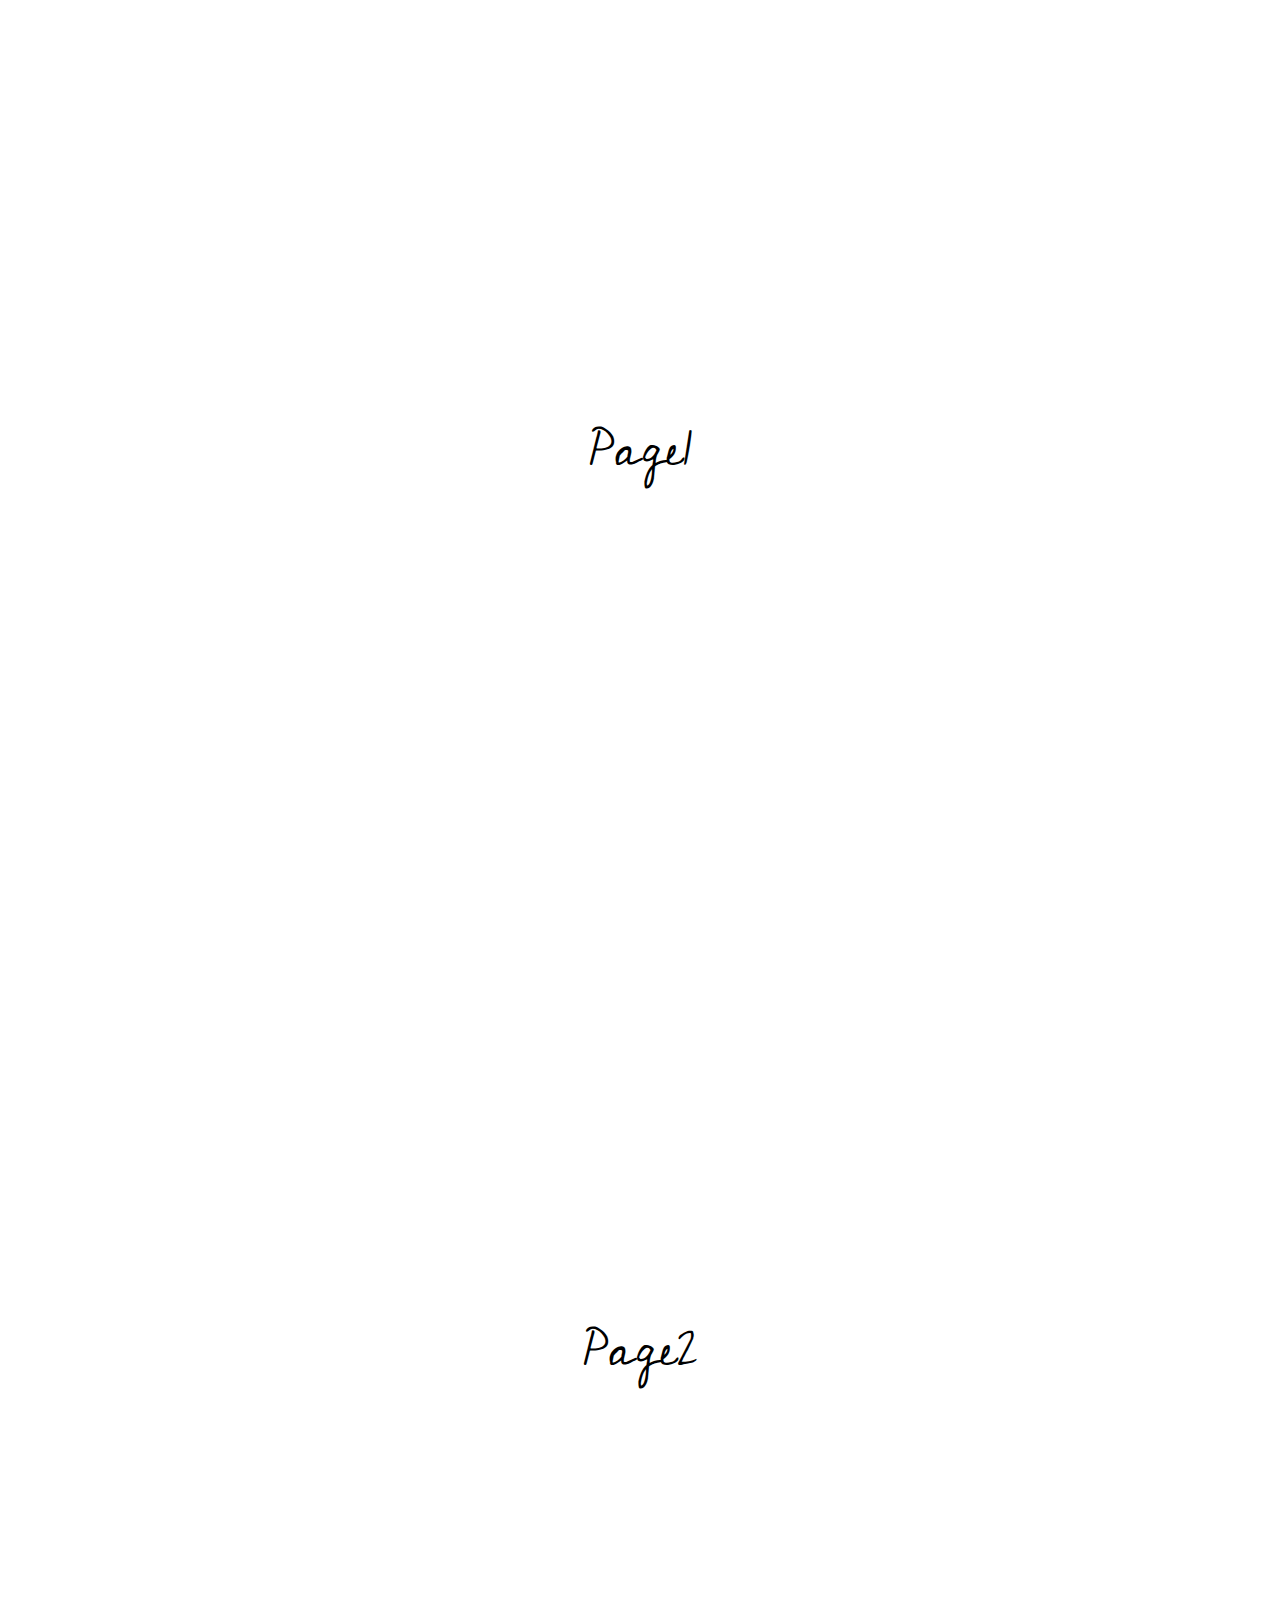
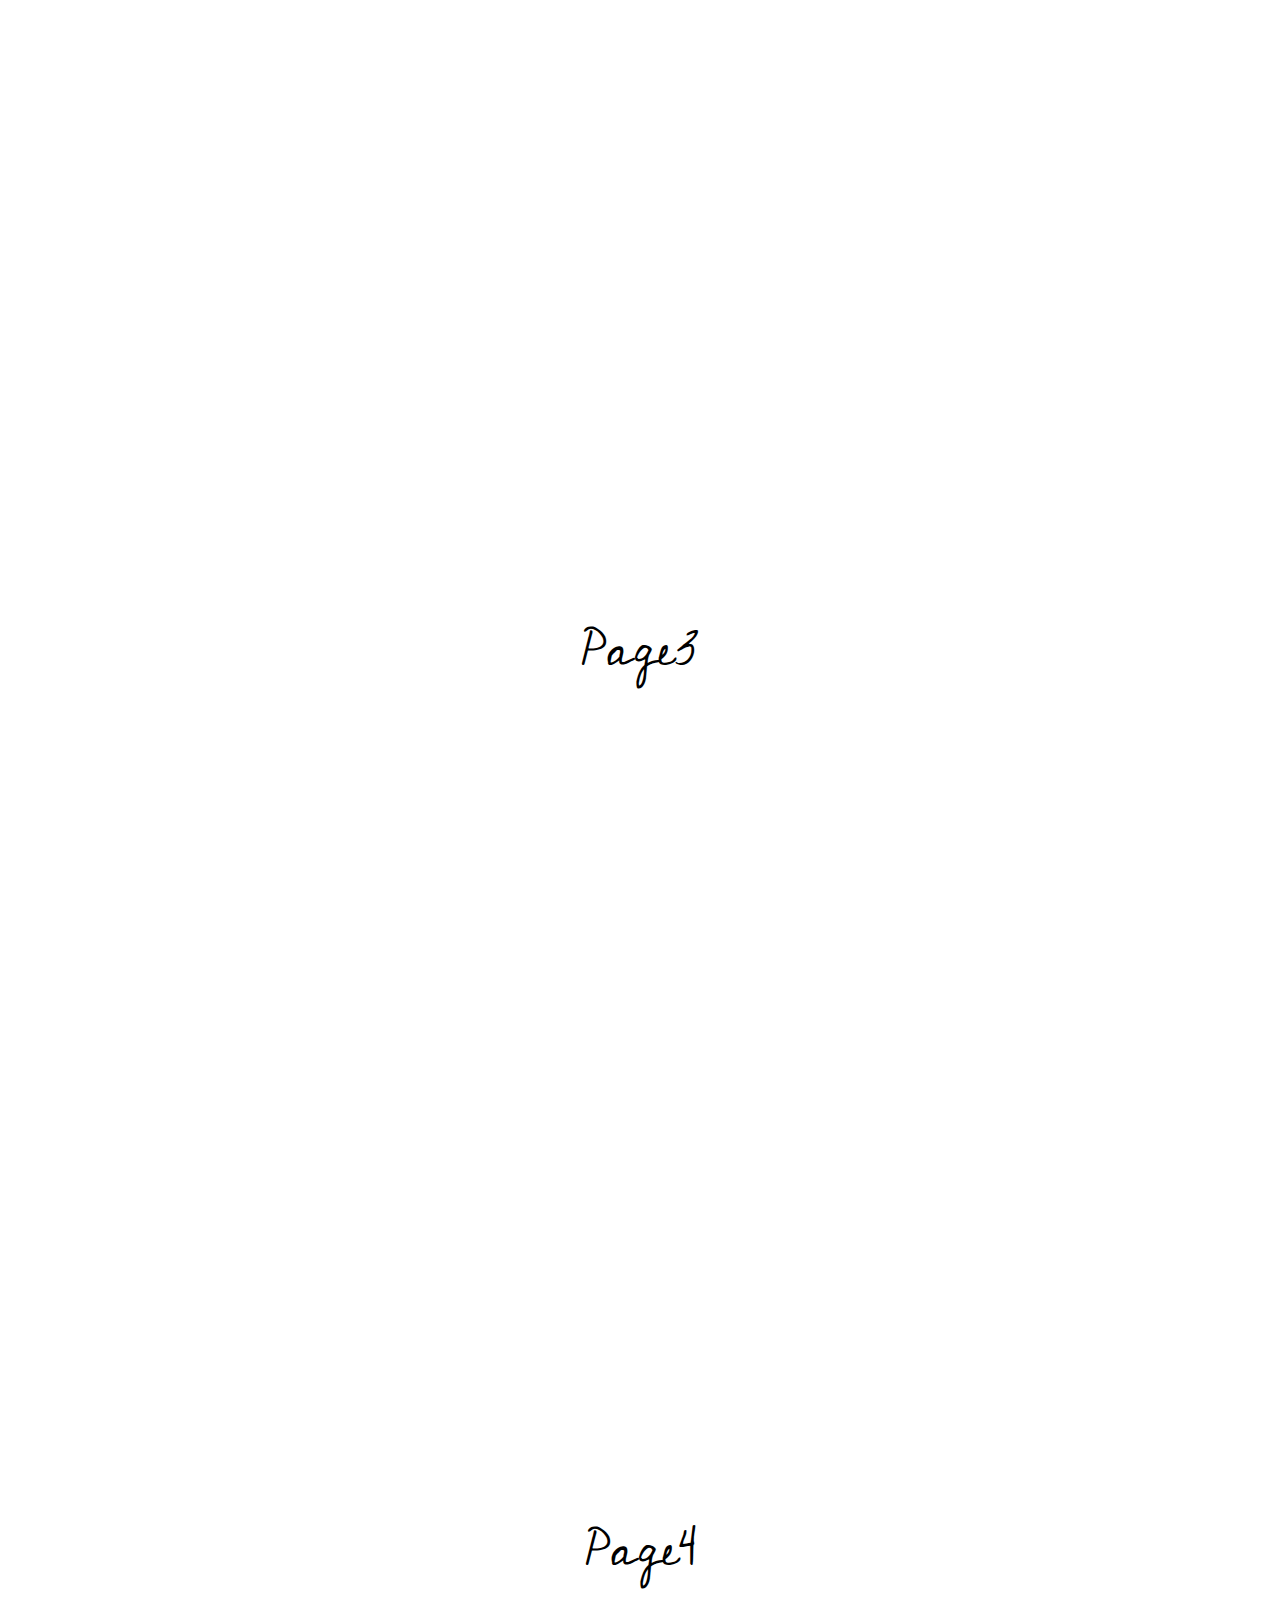
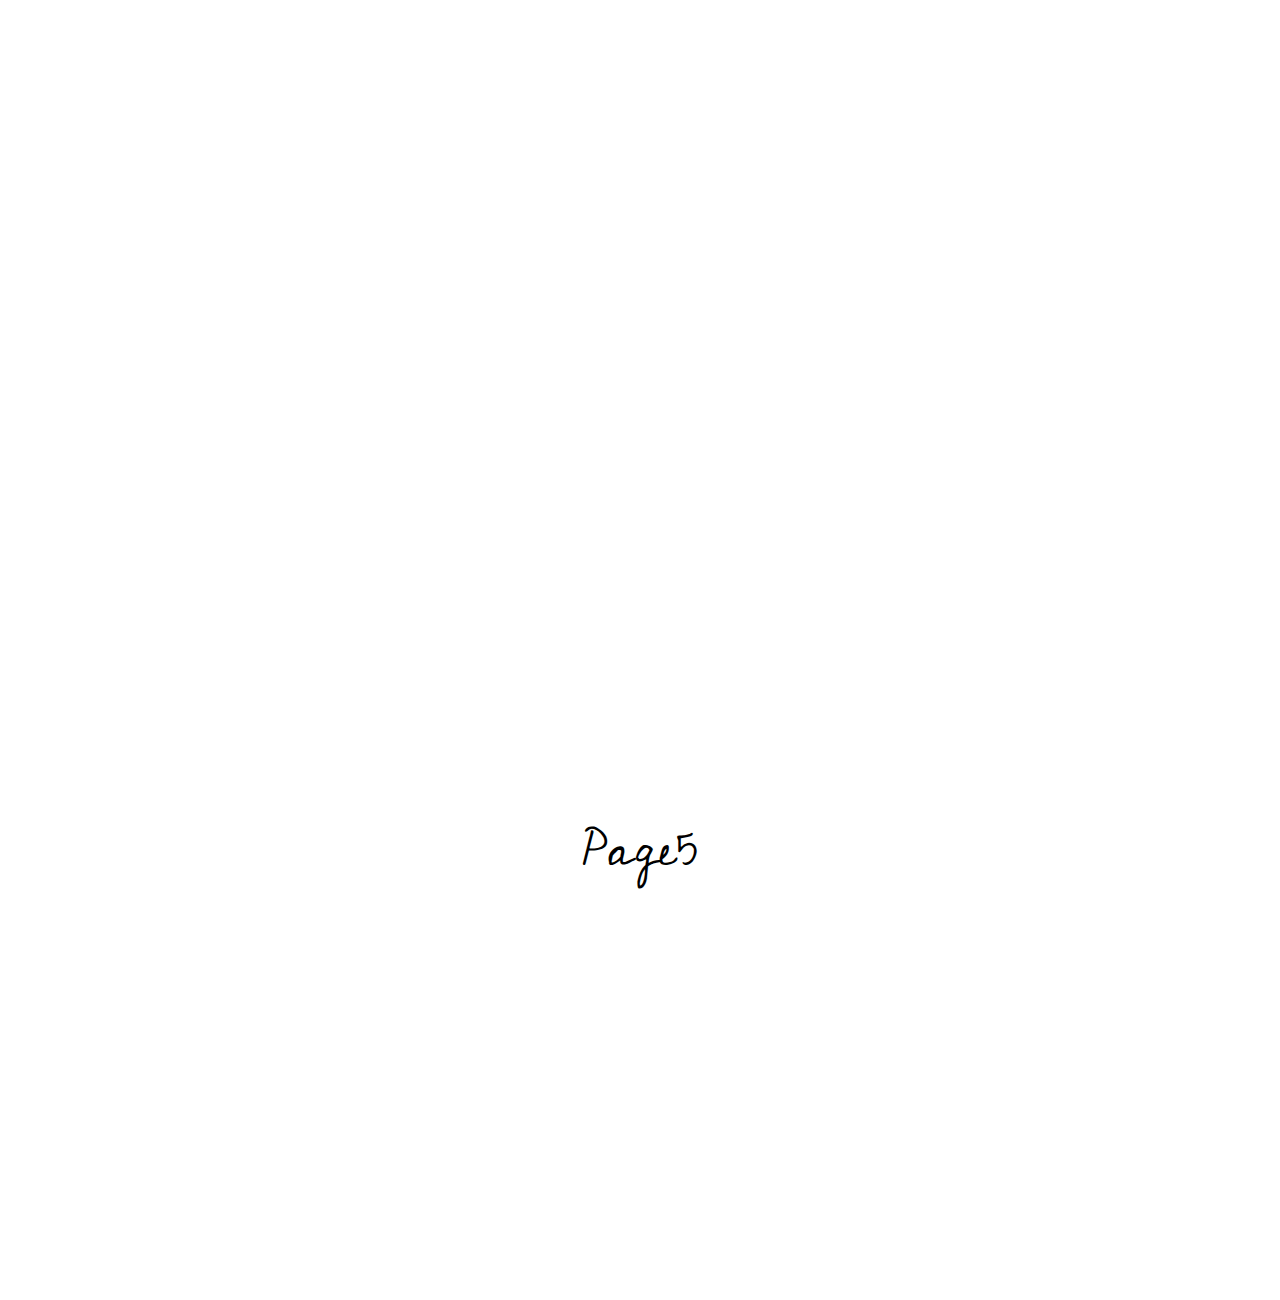
<file: Dynamic_bgcolor_using_IntersectionObserver/index.html>
<!DOCTYPE html>
<html lang="en">
<head>
    <meta charset="UTF-8">
    <meta name="viewport" content="width=device-width, initial-scale=1.0">
    <title>Dynamic bg color</title>
    <link rel="stylesheet" href="style.css">
    <link href="https://cdn.jsdelivr.net/npm/bootstrap@5.3.2/dist/css/bootstrap.min.css" rel="stylesheet" integrity="sha384-T3c6CoIi6uLrA9TneNEoa7RxnatzjcDSCmG1MXxSR1GAsXEV/Dwwykc2MPK8M2HN" crossorigin="anonymous">
    
</head>
<body class="container container-fluid w-100 position-relative">
    <div class="pageContent row" data-bs-spy = 'scroll' data-bs-target = '#navbarSpy' data-bs-smooth-scroll="true">
        <div class="page1 indPage col col-12" id="page1">
            <div class="rect mx-auto col-lg-3 col-9 col-md-4 bg-danger shadow-lg">Page1</div></div>
        <div class="page2 indPage" id="page2">
            <div class="rect col-lg-3 col-9 col-md-4 bg-warning shadow-lg">Page2</div></div>
        <div class="page3 indPage" id="page3">
            <div class="rect col-lg-3 col-9 col-md-4 bg-info shadow-lg">Page3</div></div>
        <div class="page4 indPage" id="page4">
            <div class="rect col-lg-3 col-9 col-md-4 bg-success shadow-lg">Page4</div></div>
        <div class="page5 indPage" id="page5">
            <div class="rect col-lg-3 col-9 col-md-4 bg-primary shadow-lg">Page5</div></div>
    </div>

    <script src="main.js"></script>
    <script src="https://cdn.jsdelivr.net/npm/bootstrap@5.3.2/dist/js/bootstrap.bundle.min.js" integrity="sha384-C6RzsynM9kWDrMNeT87bh95OGNyZPhcTNXj1NW7RuBCsyN/o0jlpcV8Qyq46cDfL" crossorigin="anonymous"></script>
    
</body>
</html>
</file>
<file: Dynamic_bgcolor_using_IntersectionObserver/style.css>
@import url('https://fonts.googleapis.com/css2?family=Cedarville+Cursive&display=swap');
*{
    margin: 0;
    padding: 0;
    box-sizing: border-box;
    font-family: 'Cedarville Cursive', cursive !important;
}
::-webkit-scrollbar{
    width: 0.75rem;
}
::-webkit-scrollbar-thumb{
    background-color: rgba(255, 255, 255, 0.396);
    border-radius: 15px;
}
::-webkit-scrollbar-thumb:hover{
    background-color: rgba(255, 255, 255, 0.705);
}

html{
    scroll-behavior: smooth !important;
}
body{
    display: flex;
    justify-content: center;
    overflow-x: hidden;
    transition: all 1s;
}
.indPage{
    min-height: 100vh;
    min-width: 100%;
    display: flex;
    justify-content: center;
    align-items: center;
}
.rect{
    height: 60vh;
    width: 40vw;   
    border-radius: 15px;
    display: flex;
    justify-content: center;
    align-items: center;
    font-size: 3rem;
}
.pageContent{
    width: 100%;
}
</file>
